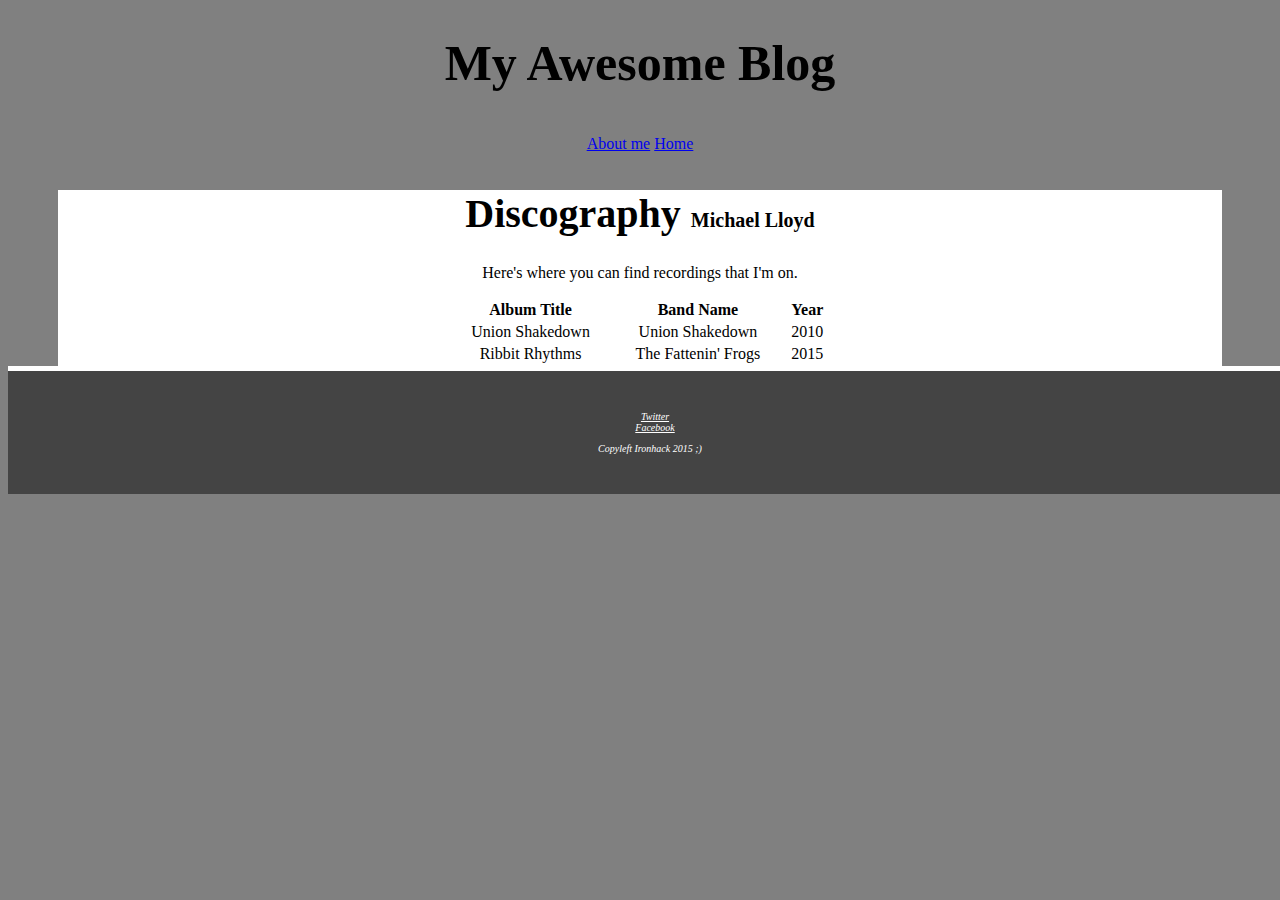
<file: index.html>
<!DOCTYPE html>
<html>
  <head>
    <meta charset="utf-8">
    <title>My blog</title>
    <link rel="stylesheet" type="text/css" href="blog.css">
  </head>
  <body>
    <header>
      <h1>My Awesome Blog</h1>
    </header>
    <nav>
      <a href="about_me.html">About me</a>
      <a href="index.html">Home</a>
    </nav>
    <div class="articleContainer">
    <article>
      <h1>
      Discography
      <span class ="postAuthor">Michael Lloyd</span>
      </h1>
      <p>Here's where you can find recordings that I'm on.</p>
      <table id="centerIndex">
        <thead>
          <tr><th>Album Title</th> <th>Band Name</th> <th>Year</th></tr>
        </thead>
        <tbody>
          <tr><td>Union Shakedown</td> <td>Union Shakedown</td> <td>2010</td></tr>
          <tr><td>Ribbit Rhythms</td> <td>The Fattenin' Frogs</td> <td>2015</td></tr>
        </tbody>
      </table>
    </article>
    </div>
    <footer>
      <ul>
        <li><a href="http://twitter.com/ironhack">Twitter</a></li>
        <li><a href="http://facebook.com/theironhack">Facebook</a></li>
      </ul>
      <p>Copyleft Ironhack 2015 ;)</p>
    </footer>
  </body>
</html>
</file>
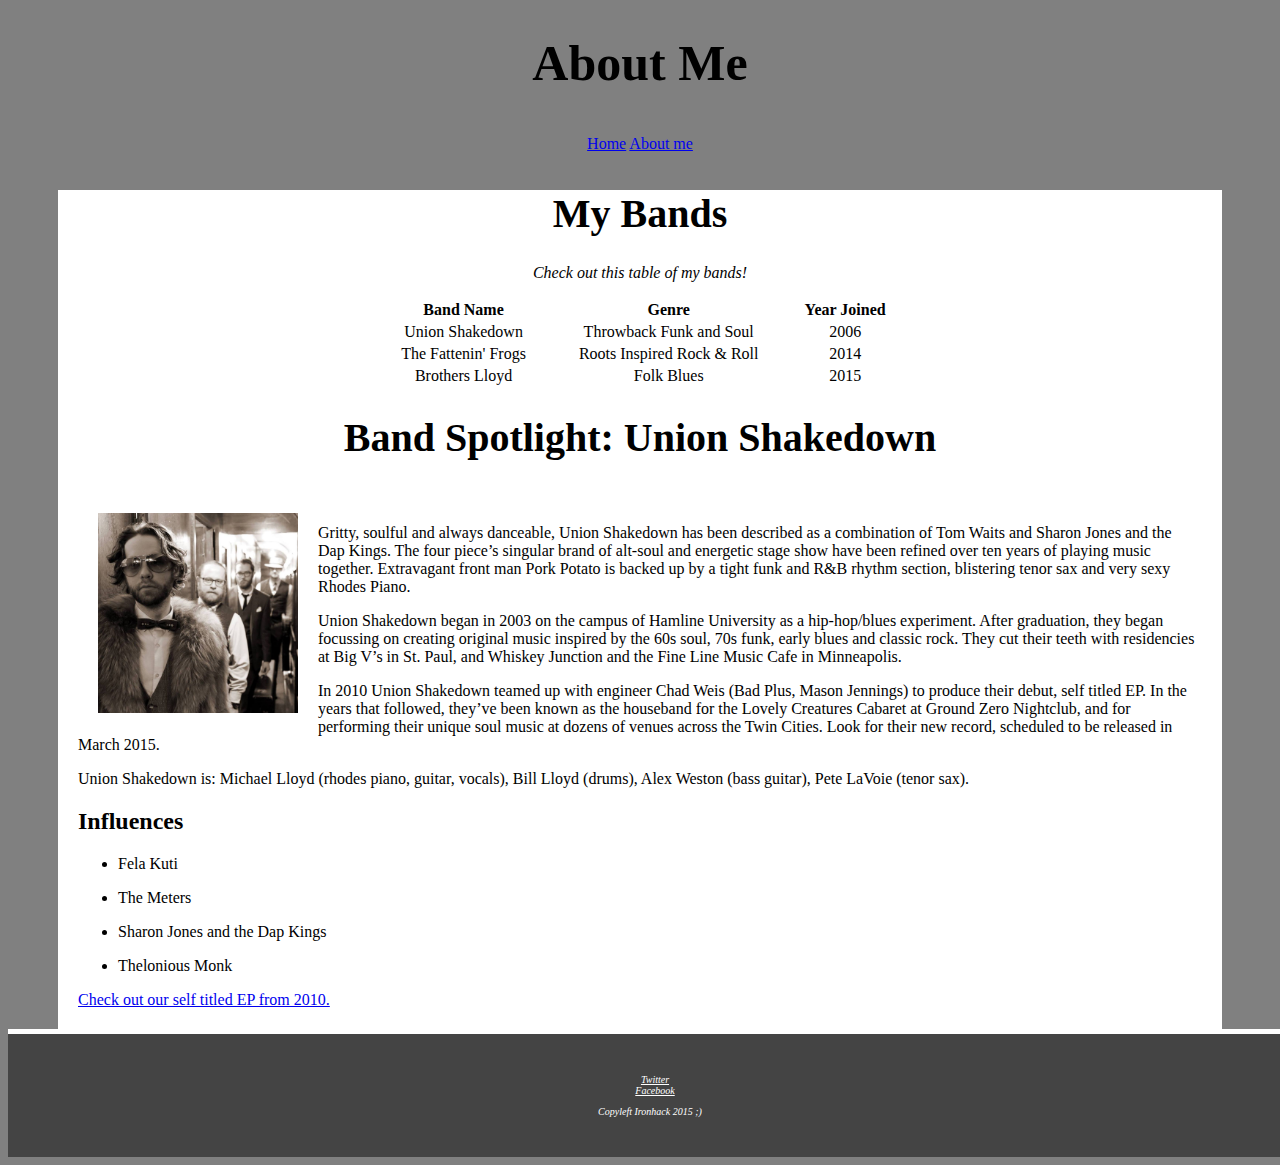
<file: about_me.html>
<!DOCTYPE html>
<html>
  <head>
    <meta charset="utf-8">
    <title>about me</title>
    <link rel="stylesheet" type="text/css" href="blog.css">
  </head>
  <body>
    <header>
      <h1>About Me</h1>
    </header>
    <nav>
      <a href="index.html">Home</a>
      <a href="about_me.html">About me</a>
    </nav>
    <div class="articleContainer">
    <article>
      <h1>My Bands</h1>
      <p><em>Check out this table of my bands!</em></p>
      <table id="centerAbout">
        <thead>
          <tr><th>Band Name</th> <th>Genre</th> <th>Year Joined</th></tr>
        </thead>
        <tbody>
          <tr><td>Union Shakedown</td> <td>Throwback Funk and Soul</td> <td>2006</td></tr>
          <tr><td>The Fattenin' Frogs</td> <td>Roots Inspired Rock & Roll</td> <td>2014</td></tr>
          <tr><td>Brothers Lloyd</td> <td>Folk Blues</td><td>2015</td>
        </tbody>
      </table>
    </article>
    <article>
      <h1>Band Spotlight: Union Shakedown</h1>
    </article>
    <section>  
      <div class="floatedBox">
      <img src="./band_pic.jpg" alt="Band pic" height = 200 width = 200 /> 
      </div>
      <p>
      Gritty, soulful and always danceable, Union Shakedown has been described as a combination of Tom Waits and Sharon Jones and the Dap Kings. The four piece’s singular brand of alt-soul and energetic stage show have been refined over ten years of playing music together.  Extravagant front man Pork Potato is backed up by a tight funk and R&B rhythm section, blistering tenor sax and very sexy Rhodes Piano.
      </p>
      <p>
      Union Shakedown began in 2003 on the campus of Hamline University as a hip-hop/blues experiment. After graduation, they began focussing on creating original music inspired by the 60s soul, 70s funk, early blues and classic rock. They cut their teeth with residencies at Big V’s in St. Paul, and Whiskey Junction and the Fine Line Music Cafe in Minneapolis.
      </p>
      <p>
      In 2010 Union Shakedown teamed up with engineer Chad Weis (Bad Plus, Mason Jennings) to produce their debut, self titled EP. In the years that followed, they’ve been known as the houseband for the Lovely Creatures Cabaret at Ground Zero Nightclub, and for performing their unique soul music at dozens of venues across the Twin Cities. Look for their new record, scheduled to be released in March 2015.
      </p>
      <p>
      Union Shakedown is: Michael Lloyd (rhodes piano, guitar, vocals), Bill Lloyd (drums), Alex Weston (bass guitar), Pete LaVoie (tenor sax).
      </p>
      <h2>Influences</h2>
      <ul>
        <li><p>Fela Kuti</p></li>
        <li><p>The Meters</p></li>
        <li><p>Sharon Jones and the Dap Kings</p></li>
        <li><p>Thelonious Monk</p></li>
      </ul>
      <a href="https://unionshakedown.bandcamp.com/">Check out our self titled EP from 2010.</a>
    </section>
    </div>
    <footer>
      <ul>
        <li><a href="http://twitter.com/ironhack">Twitter</a></li>
        <li><a href="http://facebook.com/theironhack">Facebook</a></li>
      </ul>
      <p>Copyleft Ironhack 2015 ;)</p>
    </footer>
  </body>
</html>
</file>
<file: blog.css>
body {
  background-color: grey;
  font-family: "Baskerville";
  text-align: center;
}

header h1 {
	font-size: 50px;
	padding: 0px;
}

nav {
	padding: 10px;
}

.articleContainer {
  background-color: #FFFFFF;
  padding-top: 5px 20px 20px 20px;
  margin: 0px 50px;
}

section {
	text-align: left;
	padding: 20px;
}

section h1 {
	text-align: center;
}

h1 {
  font-size: 40px;
  padding: 0px;
}

.postAuthor {
  font-size: 20px;
}

footer {
  background-color: #444444;
  padding: 30px 10px;
  border-top: 5px solid white;
  color: white;
  font-size: 10px;
  font-style: italic;
  width: 100%;
}

ul {
  margin-right: 30px;
}

#centerIndex { 
  width: 33%;
  margin: auto;
}

#centerAbout {
	width: 45%;
	margin: auto;
}

footer a:link {
  color: #FFFFFF;
}

footer a:visited {
` color: #CCCCCC;
}

footer a:hover {
  color: #999999;
}

footer ul {
	list-style-type: none;	
}

.floatedBox {
	float: left;
	margin: 5px 20px 5px 20px;
}
</file>
